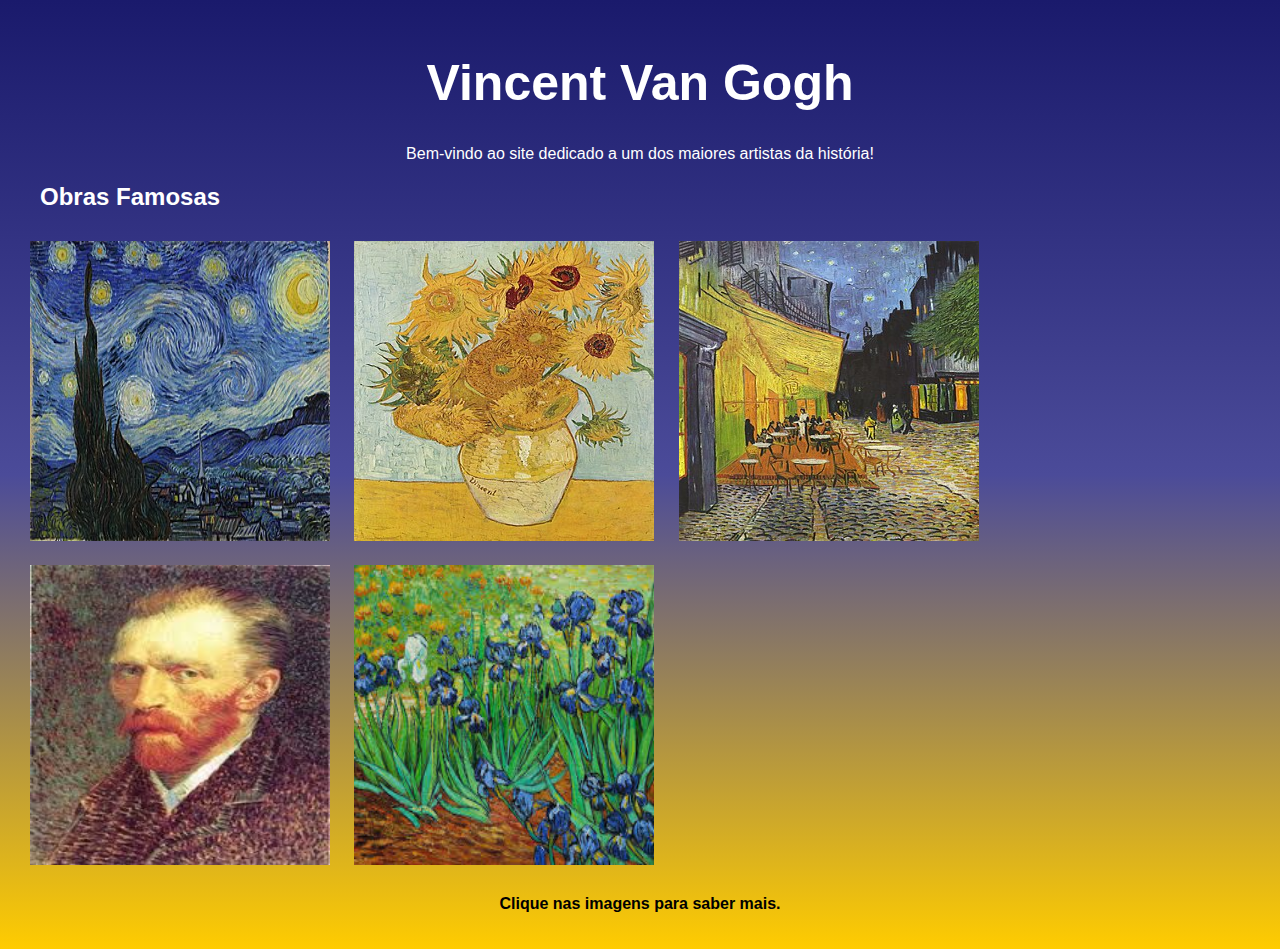
<file: index.html>
<!DOCTYPE html>
<html lang="pt-BR">

<head>
    <meta charset="UTF-8">
    <meta name="viewport" content="width=device-width, initial-scale=1.0">
    <title>Vincent Van Gogh</title>
    <link rel="stylesheet" href="unico.css">
</head>

<body>

    <div class="vangogh-inicio">
        <h1>Vincent Van Gogh</h1>
        <p>Bem-vindo ao site dedicado a um dos maiores artistas da história!</p>
    </div>

    <h2 class="obra_title">Obras Famosas</h2>

    <img src="Van_Gogh_-_Starry_Night_-_Google_Art_Project.jpg" alt="Starry Night" onclick="openPopup('popup1')">
    <img src="Vincent_Willem_van_Gogh_128.jpg" alt="Girassóis" onclick="openPopup('popup2')">
    <img src="Vincent_Willem_van_Gogh_-_Cafe_Terrace_at_Night_(Yorck).jpg" alt="Café à Noite" onclick="openPopup('popup3')">
    <img src="download.jpeg" alt="Auto-retrato" onclick="openPopup('popup4')">
    <img src="images.jpeg" alt="Íris" onclick="openPopup('popup5')">

    <p class="clique-mais">Clique nas imagens para saber mais.</p>

    <div class="overlay" id="overlay" onclick="closePopup()"></div>

    <div class="popup" id="popup1">
        <span class="close" onclick="closePopup()">X</span>
        <h3>Noite Estrelada</h3>
        <p>Uma das obras mais famosas de Van Gogh, pintada em 1889.</p>
    </div>

    <div class="popup" id="popup2">
        <span class="close" onclick="closePopup()">X</span>
        <h3>Girassóis</h3>
        <p>Esta série de pinturas foi criada entre 1888 e 1889 e é um ícone da arte pós-impressionista.</p>
    </div>

    <div class="popup" id="popup3">
        <span class="close" onclick="closePopup()">X</span>
        <h3>Café à Noite</h3>
        <p>Pintado em 1888, retrata um café em Arles, destacando as cores vibrantes e a atmosfera única.</p>
    </div>

    <div class="popup" id="popup4">
        <span class="close" onclick="closePopup()">X</span>
        <h3>Auto-retrato</h3>
        <p>Van Gogh pintou vários auto-retratos, explorando sua identidade e estado emocional.</p>
    </div>

    <div class="popup" id="popup5">
        <span class="close" onclick="closePopup()">X</span>
        <h3>Íris</h3>
        <p>Uma das obras mais conhecidas, pintada em 1889, durante sua estadia no asilo de Saint-Rémy.</p>
    </div>

    <script src="script.js"></script>

</body>

</html>
</file>
<file: unico.css>
body {
    font-family: Arial, sans-serif;
    background: linear-gradient(180deg, #1a1a6c 0%, #4b4b99 50%, #ffcc00 100%) no-repeat;
    margin: 0;
    padding: 20px;
}

.vangogh-inicio {
    text-align: center;
}

.vangogh-inicio h1 {
    font-size: 50px;
}

.obra_title {
    margin: 20px;
    color: #fff;
}

.vangogh-inicio {
    color: #ffffff;
}

img {
    height: 300px;
}

.popup {
    color: #000;
    display: none;
    position: fixed;
    left: 50%;
    top: 50%;
    transform: translate(-50%, -50%);
    background: white;
    padding: 20px;
    box-shadow: 0 0 10px rgba(0, 0, 0, 0.5);
    z-index: 1000;
}

.clique-mais { 
    text-align: center;
    color: #000;
    font-weight: bold;
}

.overlay {
    display: none;
    position: fixed;
    top: 0;
    left: 0;
    width: 100%;
    height: 100%;
    background: rgba(0, 0, 0, 0.7);
    z-index: 500;
}
.close {
    cursor: pointer;
    color: red;
}
img {
    width: 300px;
    margin: 10px;
    cursor: pointer;
}
</file>
